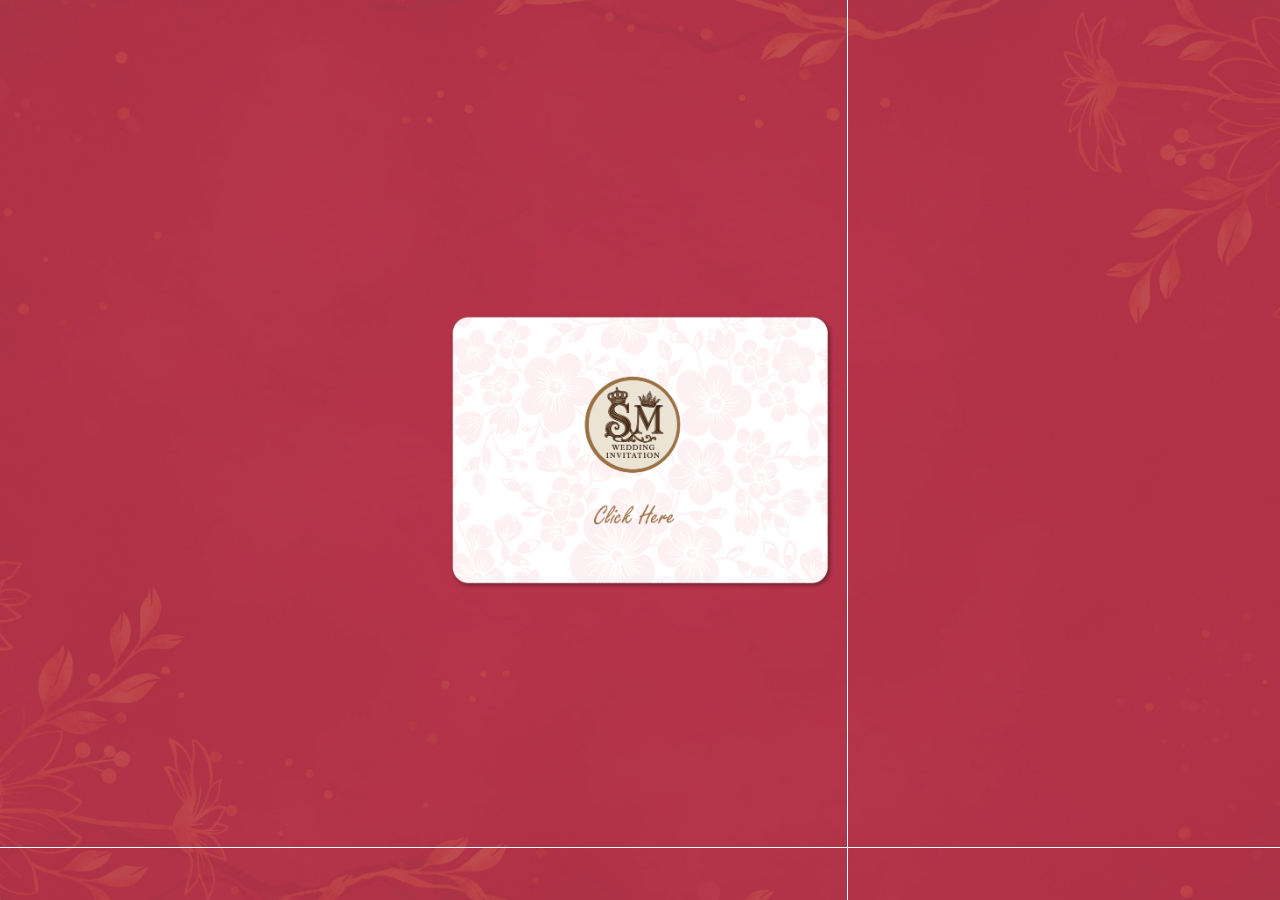
<file: front.html>
<!DOCTYPE HTML>
<html lang="en-US">

<head>
    <meta charset="UTF-8">
    <meta name="viewport" content="width=device-width, initial-scale=1">
    <link rel="icon" type="image/x-icon" href="assets/images/favicon.png">
    <title>Wedding Invitation</title>
    <link rel="stylesheet" type="text/css" href="assets/Index-style.css" media="all" />
</head>

<body onclick="parent.startMusic();">

    <div class="container">
        <label>
            <div class="flip-card">
                <div class="front">
                    <img src="assets/images/envelop/envelop-front.png" alt="" />
                </div>

                <div class="back">
                    <div class="wrapper">
                        <div class="lid one"></div>
                        <div class="lid two"></div>
                        <div class="envelope"></div>
                        <div class="letter">
                            <div class="click-me">
                                <img src="assets/images/click-me.gif" alt="">
                            </div>
                            <a href="#" onclick="parent.openInvitation(); return false;">
                                <img src="assets/images/letter.jpg" alt="">
                            </a>
                        </div>

                    </div>
                </div>
            </div>
        </label>
    </div>

    <script src="assets/index-script.js"></script>

</body>

</html>
</file>
<file: assets/Index-style.css>
* {
    margin: 0;
    padding: 0;
    box-sizing: border-box;
}

body {
    font-family: sans-serif;
}

.container {
    position: fixed;
    top: 0;
    width: 100%;
    height: 100%;
    background-image: url(images/background/index.jpg);
    background-size: cover;
    background-position: center;
    background-repeat: no-repeat;
    z-index: -1;
}

sup {
    top: -0.75em !important;
}

sub,
sup {
    font-size: 0.5em !important;
}

label {
    display: block;
    position: absolute;
    top: 50%;
    left: 50%;
    width: 40em;
    height: 30em;
    perspective: 1000px;
    -webkit-perspective: 1000px;
    transform-style: preserve-3d;
    -webkit-transform-style: preserve-3d;
    transform: translate(-50%, -50%);
    cursor: pointer;
}

.flip-card {
    position: relative;
    width: 100%;
    height: 100%;
    transform-style: preserve-3d;
    -webkit-transform-style: preserve-3d;
    transition: all 0.5s ease-in-out;
    z-index: 1;
}

.flip-card .front,
.flip-card .back {
    position: absolute;
    width: 100%;
    height: 100%;
    text-align: center;
    backface-visibility: hidden;
    -webkit-backface-visibility: hidden;
    border-radius: 0 20px 0 20px;
}

.flip-card .back {
    transform: rotateY(180deg);
}

.flip-card.active {
    transform: rotateY(180deg);
}

.front {
    animation: envelopeFloat 3s ease-in-out infinite;
    transform-style: preserve-3d;
}

@keyframes envelopeFloat {
    0% {
        transform: rotateY(0deg) translateY(0);
    }

    25% {
        transform: rotateY(8deg) translateY(-3px);
    }

    50% {
        transform: rotateY(0deg) translateY(0);
    }

    75% {
        transform: rotateY(-8deg) translateY(-3px);
    }

    100% {
        transform: rotateY(0deg) translateY(0);
    }
}

.front img {
    width: 100%;
    height: 100%;
    border-radius: 5px;
}


.wrapper {
    height: 15em;
    width: 40em;
    position: relative;
    display: flex;
    justify-content: center;
    background: #eae5e5;
    z-index: 0;
    border-radius: 25px;
}

.lid {
    position: absolute;
    height: 100%;
    width: 100%;
    top: 0;
    left: 0;
    border-right: 20em solid transparent;
    border-bottom: 8em solid transparent;
    border-left: 20em solid transparent;
    transform-origin: top;
    transition: transform 0.25s linear;
    border-radius: 25px;
}


/* Lid when closed */

.lid.one {
    border-top: 8em solid;
    transform: rotateX(0deg);
    z-index: 4;
    transition-delay: 0.75s;
    border-image: url(images/envelop/lid-1.png) 50%;
    object-fit: cover;
}

/* Lid when opened */

.lid.two {
    top: 12px;
    border-top: 15em solid #eaeaea;
    transform: rotateX(90deg);
    z-index: 1;
    transition-delay: 0.5s;
}

.envelope {
    position: absolute;
    height: 100%;
    width: 100%;
    top: 0;
    left: 0;
    border-top: 15em solid transparent;
    border-right: 20em solid #FEF0F1;
    border-bottom: 15em solid #FFEBEE;
    border-left: 20em solid #FEF0F1;
    z-index: 3;
    border-radius: 25px;
}

.letter {
    position: absolute;
    top: 0;
    left: 0;
    width: 100%;
    display: flex;
    justify-content: center;
    align-items: center;
    border-radius: 15px;
    z-index: 2;
    transition: 0.5s;
}

.letter img {
    text-align: center;
    border-radius: 15px;
    width: 90%;
    transition: all 0.9s;
}

.letter .click-me {
    opacity: 0;
    pointer-events: none;
    position: absolute;
    top: 20px;
    right: 20px;
}



.wrapper.active .lid.one {
    transform: rotateX(90deg);
    transition-delay: 0s;
}

.wrapper.active .lid.one::after {
    content: "";
    position: absolute;
    top: 0;
    left: 0;
    width: 100%;
    height: 100%;
    background: transparent;
    pointer-events: auto;
}

.wrapper.active .lid.two {
    transform: rotateX(180deg);
    transition-delay: 0.25s;
}

.wrapper.active .letter {
    animation: letterLift 1.5s ease forwards;
}

.wrapper.active .letter .click-me {
    animation: clickIcon 0.8s ease-out 1.3s forwards;
}


@keyframes letterLift {

    0% {
        transform: translateY(0px) rotate(0deg);
        z-index: 2;
    }

    50% {
        transform: translateY(-150px) rotate(5deg);
        z-index: 2;
    }

    55% {
        z-index: 5;
    }

    100% {
        transform: translateY(-60px) rotate(3deg);
        z-index: 5;
    }
}

@keyframes clickIcon {
    0% {
        opacity: 0;
        transform: scale(0.5);
    }

    60% {
        opacity: 1;
        transform: scale(1.3);
    }

    100% {
        opacity: 1;
        transform: scale(1);
    }
}

@media screen and (max-width: 1680px) {
    label {
        width: 400px;
        height: 300px;
    }

    .wrapper {
        height: 150px;
        width: 400px;
    }

    .lid {
        border-right: 200px solid transparent;
        border-bottom: 80px solid transparent;
        border-left: 200px solid transparent;
    }

    .lid.one {
        border-top: 80px solid;
    }

    .lid.two {
        border-top: 150px solid #eaeaea;
    }

    .envelope {
        border-top: 150px solid transparent;
        border-right: 200px solid #FEF0F1;
        border-bottom: 150px solid #FFEBEE;
        border-left: 200px solid #FEF0F1;
    }
}
</file>
